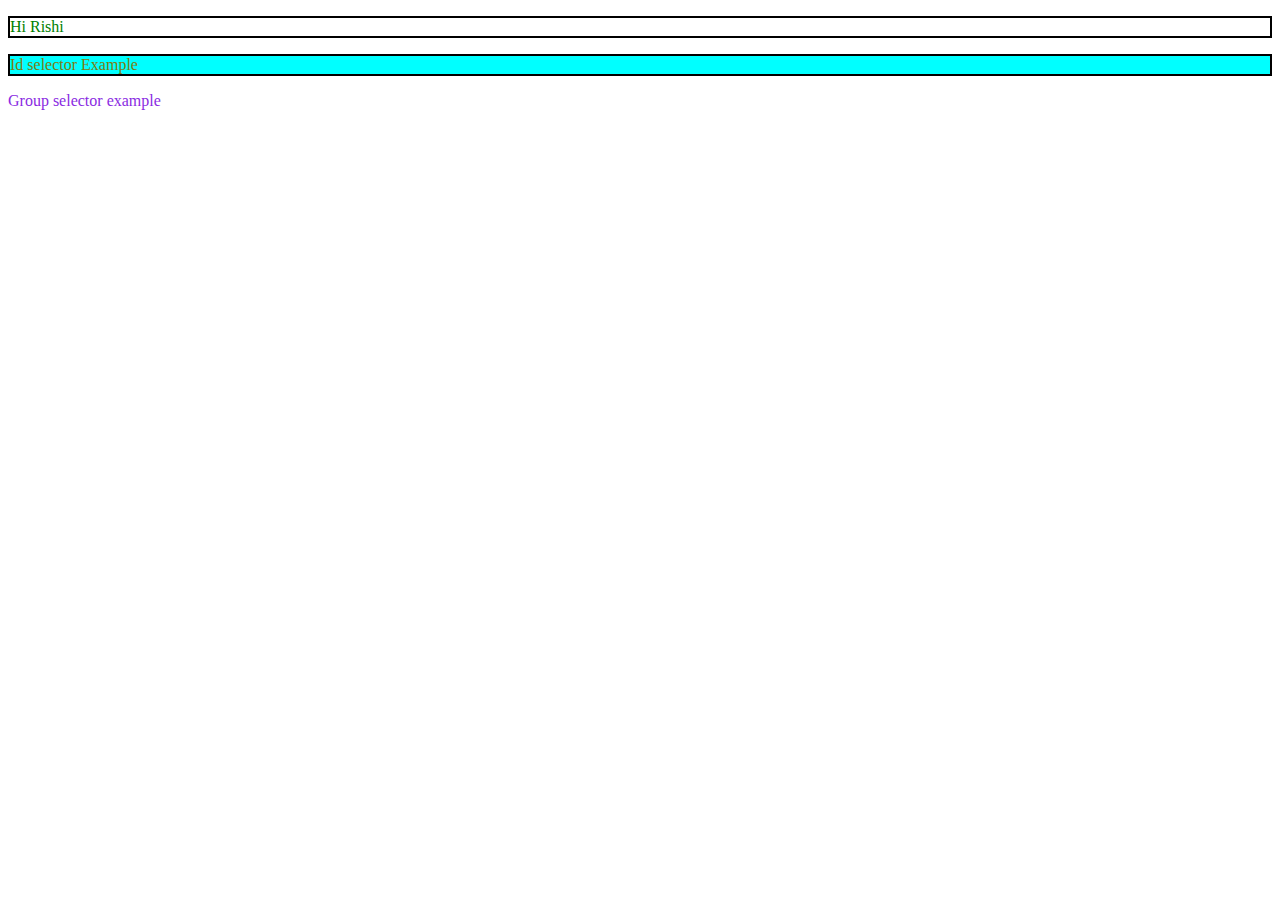
<file: index.html>
<!DOCTYPE html>
<html lang="en">
<head>
    <meta charset="UTF-8">
    <meta name="viewport" content="width=device-width, initial-scale=1.0">
    <title>Document</title>
    <!-- External CSS -->
    <link rel="stylesheet" href="demo.css">
    <style>
        /* Internal CSS */
        p{
            color: red;
            border: 2px solid black;
        }
        #idname{
            background-color: aqua;
            color:rgb(124, 124, 16) !important;
        }
        p,span{
            color:blueviolet;
        }
    </style>
</head>
<body>
    <!-- Inline CSS -->
    <p style="color:blue;">Hi Rishi</p>
    <!-- Id selector example -->
    <p id="idname">Id selector Example</p>
    <span>Group selector example</span>
</body>
</html>
</file>
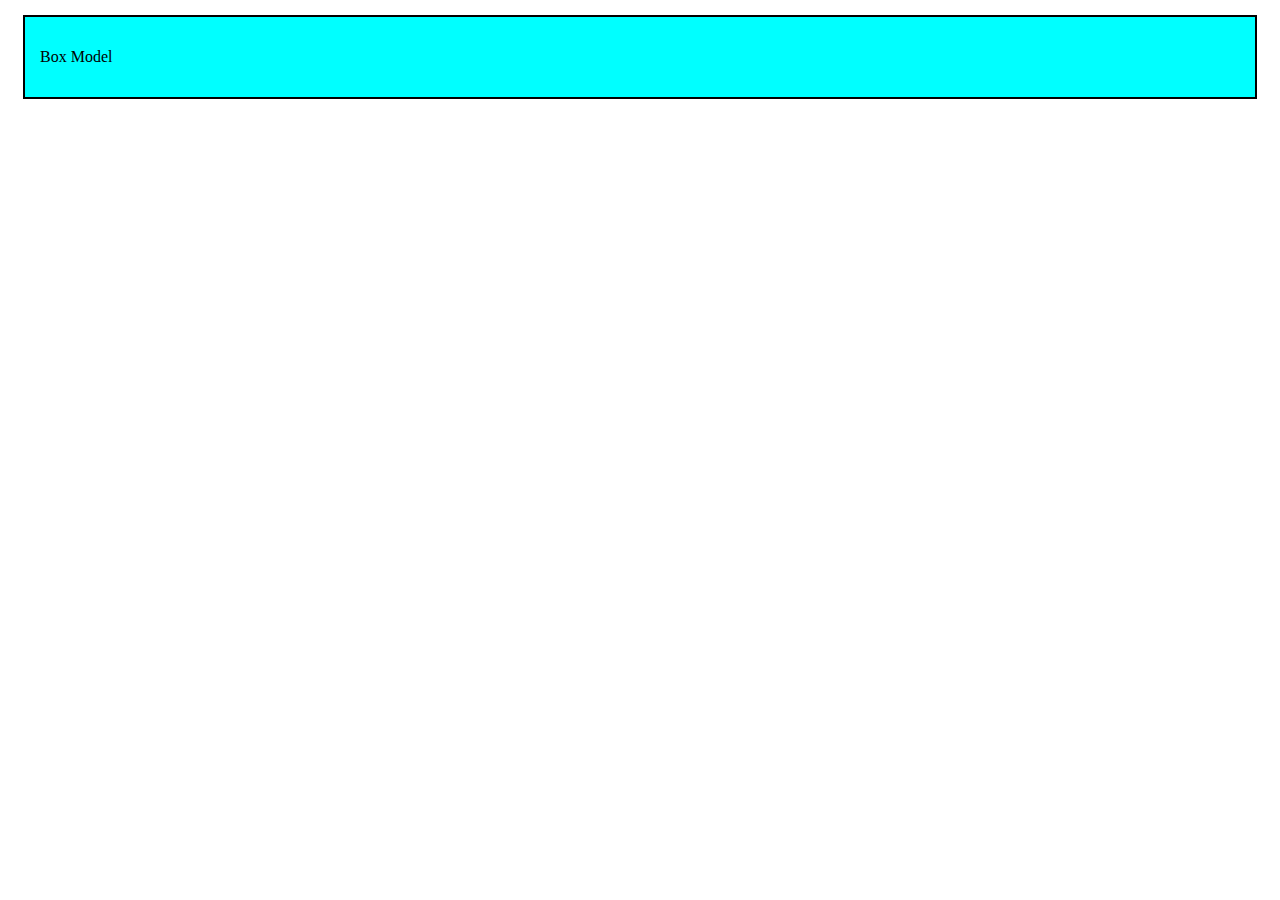
<file: BoxModel.html>
<!DOCTYPE html>
<html lang="en">

<head>
    <meta charset="UTF-8">
    <meta name="viewport" content="width=device-width, initial-scale=1.0">
    <title>Document</title>
    <style>
        .container {
            background-color: aqua;
            border: 2px solid black;
            padding: 15px;
            margin: 15px;
        }
    </style>
</head>

<body>
    <div class="container">
        <p>Box Model</p>
    </div>
</body>

</html>
</file>
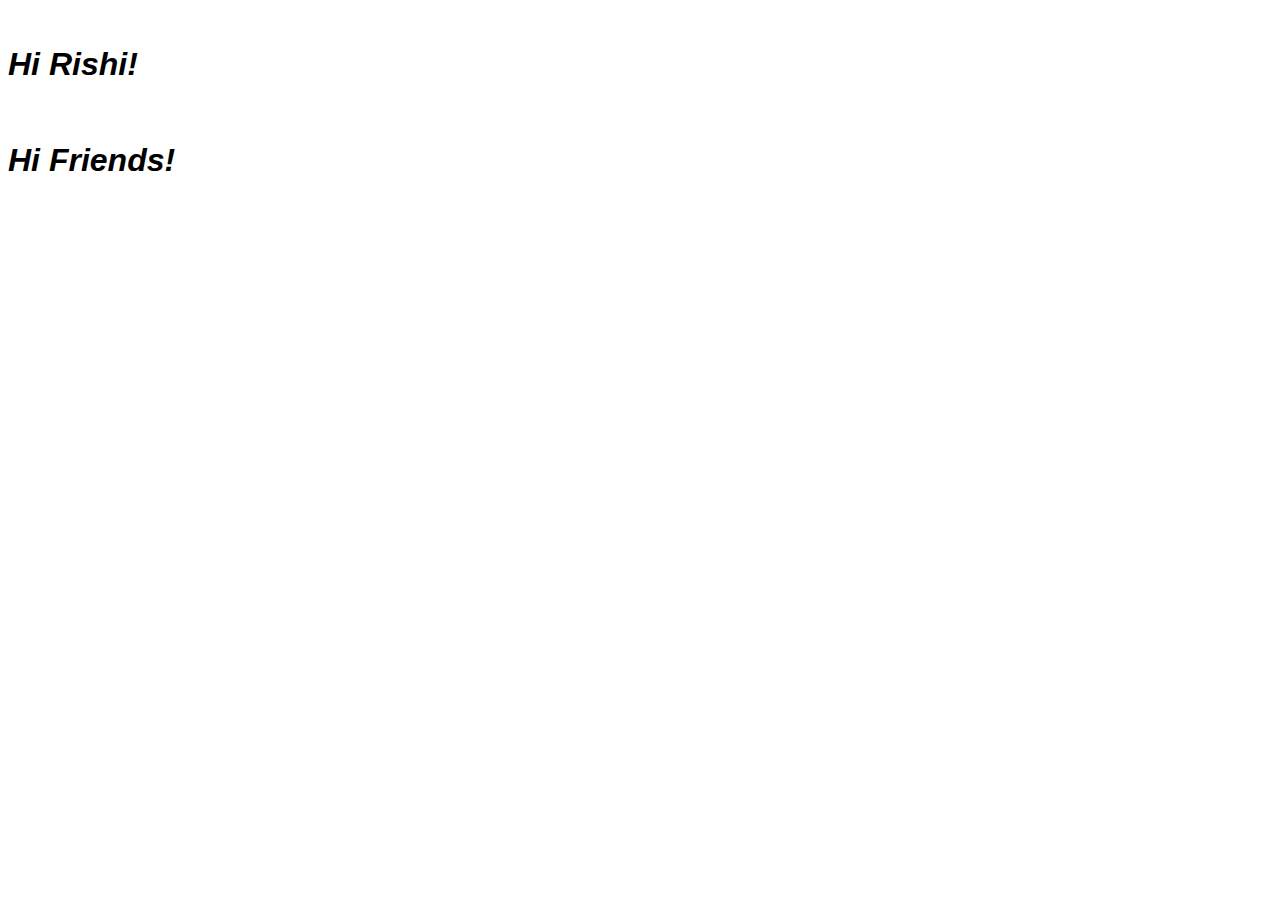
<file: Font.html>
<!DOCTYPE html>
<html lang="en">
<head>
    <meta charset="UTF-8">
    <meta name="viewport" content="width=device-width, initial-scale=1.0">
    <title>Document</title>
    <style>
        p{
           font-family:'Segoe UI', Tahoma, Geneva, Verdana, sans-serif;
           font-style:italic;
           font-size:xx-large;
           font-weight:bold;
           line-height:2em;

        }
    </style>
</head>
<body>
    <p>Hi Rishi! </p>
    <p>Hi Friends!</p>
</body>
</html>
</file>
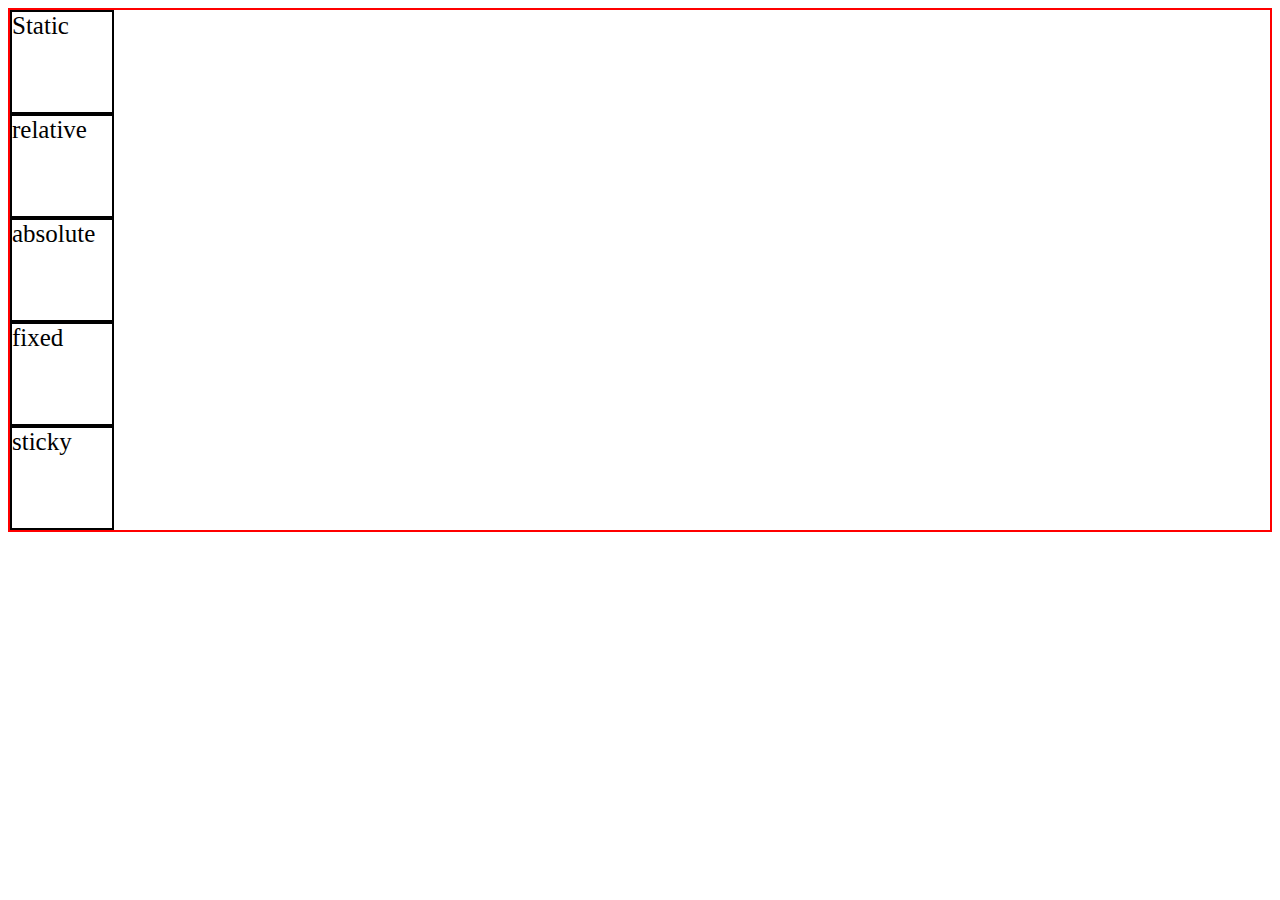
<file: PositionProperty.html>
<!DOCTYPE html>
<html lang="en">
<head>
    <meta charset="UTF-8">
    <meta name="viewport" content="width=device-width, initial-scale=1.0">
    <title>Document</title>
    <style>
        .container{
           border:2px solid red; 
        }
        .box{
            border:2px solid;
            width:100px;
            height:100px;
            font-size:25px;
        }
    </style>
</head>
<body>
    <div class="container">
        <div class="box">Static</div>
        <div class="box">relative</div>
        <div class="box">absolute</div>
        <div class="box">fixed</div>
        <div class="box">sticky</div>
    </div>
</body>
</html>
</file>
<file: demo.css>
p{
    color:green !important;
}
</file>
